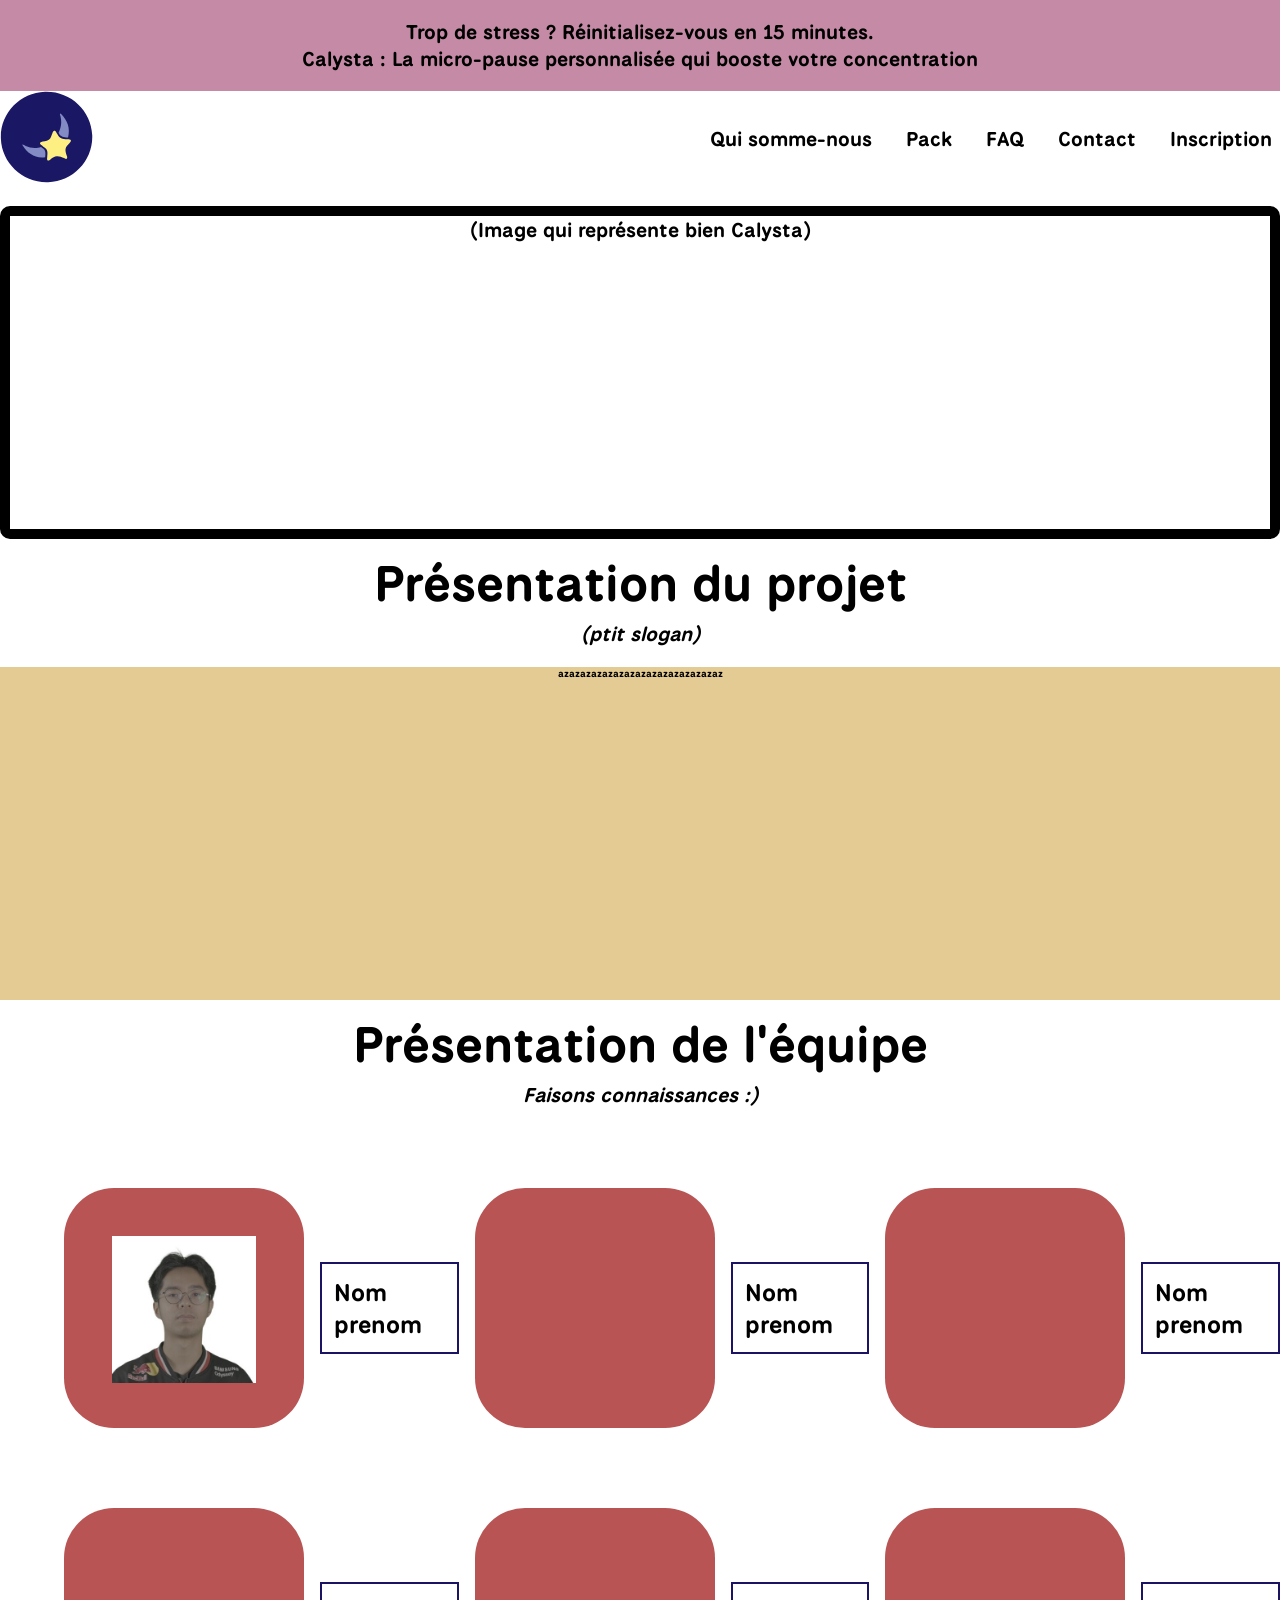
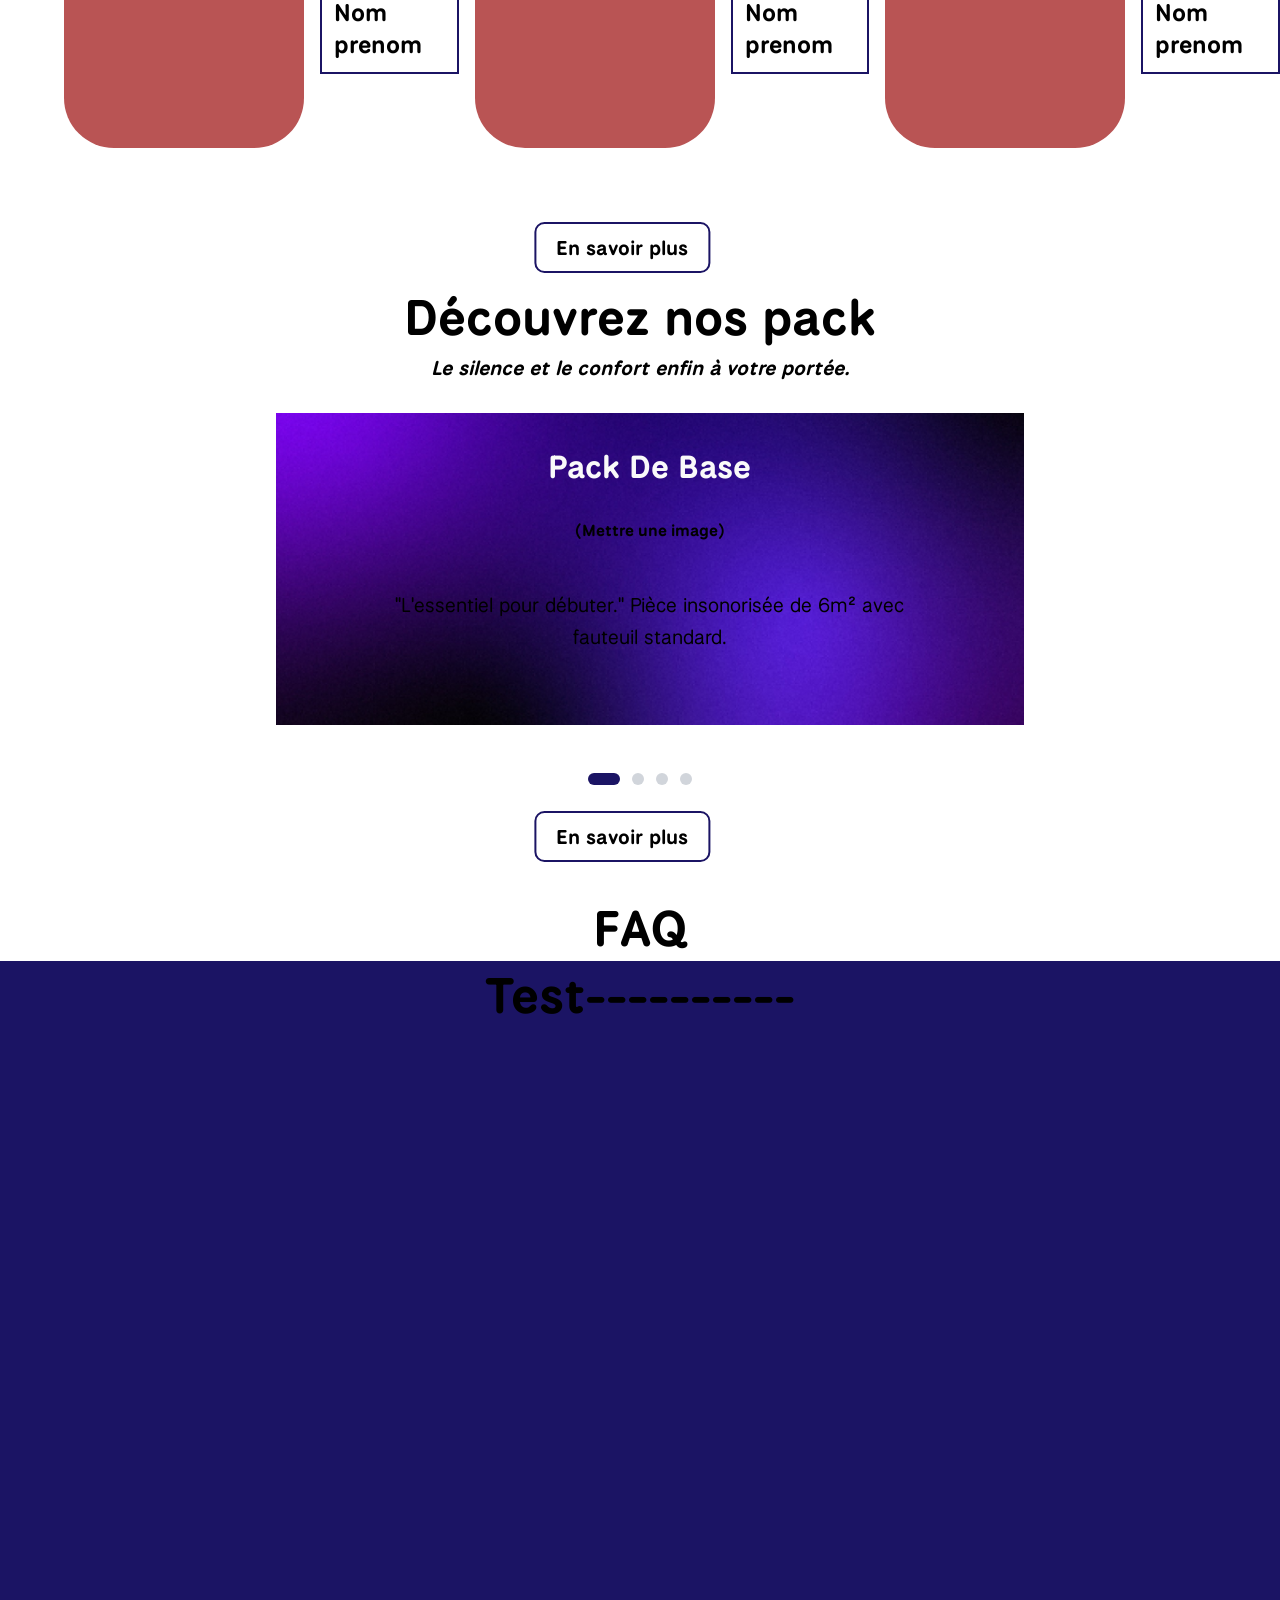
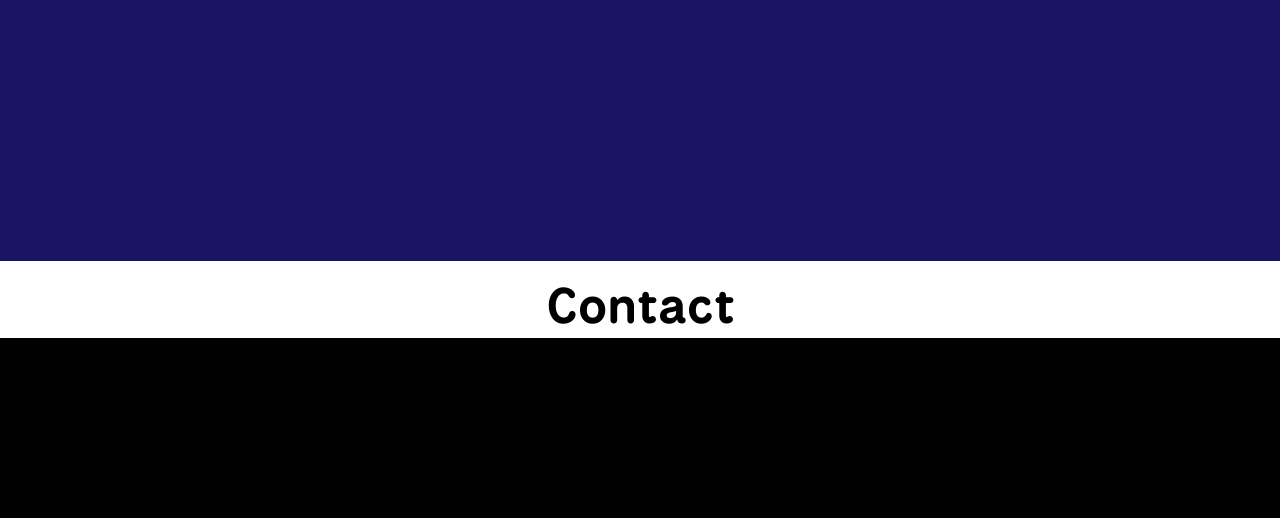
<file: index.html>
<!DOCTYPE html>
<html lang="fr">
<head>
    <meta charset="UTF-8">
    <meta name="viewport" content="width=device-width, initial-scale=1.0">
    <title>Calysta</title>
    <link rel="stylesheet" href="style.css">
</head>
<body>
    <div class="title">
        <h1>Trop de stress ? Réinitialisez-vous en 15 minutes. <br>
        Calysta : La micro-pause personnalisée qui booste votre concentration</h1>
    </div> 
    <div class="navbar">
            <a href="home_page.html"><img src="./images/logo2.svg" alt="logo" class="logo"></a>
            <!-- Bouton hamburger pour mobile -->
            <button class="nav-toggle" aria-controls="primary-navigation" aria-expanded="false" aria-label="Ouvrir le menu">
                <span class="hamburger" aria-hidden="true"></span>
            </button>
            <div class="items-container" id="primary-navigation">
            <ul class="nav-list">
            <li><a href="#histoire">Qui somme-nous</a></li>
            <li><a href="#pack">Pack</a></li>
            <li><a href="#faq">FAQ</a></li>
            <li><a href="#contact">Contact</a></li>
            <li><a href="/inscription.php" id="inscription-link">Inscription</a></li>
            </ul>
        </div>
    </div>
</div>

<div class="white-section">(Image qui représente bien Calysta)</div>

    <h3>Présentation du projet</h3>
    <div class="slogan-section">(ptit slogan)</div>
        <div class="yellow-section">
            azazazazazazazazazazazazazazaz
        </div>
<h3 id="histoire">Présentation de l'équipe</h3>
<div class="slogan-section">Faisons connaissances :) </div>
    <div class="team-section">
        <div aria-hidden="true" class="group">
            <div class="photo-member"><img src="./images/member.jpg" alt="Membre de l'équipe" id="team-member"></div>
            <div class="name-member">Nom prenom</div>
            <div class="photo-member"></div>
            <div class="name-member">Nom prenom</div>
            <div class="photo-member"></div>
            <div class="name-member">Nom prenom</div>
        </div>  

        <div aria-hidden="true" class="group">
            <div class="photo-member"></div>
            <div class="name-member">Nom prenom</div>
            <div class="photo-member"></div>
            <div class="name-member">Nom prenom</div>
            <div class="photo-member"></div>
            <div class="name-member">Nom prenom</div>
        </div>
    </div>
</div>

    <a href="about_us.html" class="learn-more" id="team-member">En savoir plus</a>
<h3 id="pack">Découvrez nos pack</h3>
    <div class="slogan-section">Le silence et le confort enfin à votre portée.</div>
    <div class="carousel-container">
        <div class="pack-section" id="packCarousel">
            <div class="pack-item">
                <h4>Pack De Base</h4>
                <div class="image-text">(Mettre une image)</div>
                <div class="pack-description">
                    "L'essentiel pour débuter." Pièce insonorisée de 6m² avec fauteuil standard.
                </div>
            </div>
            <div class="pack-item">
                <h4>Pack Essentiel</h4>
                <div class="image-text">(Mettre une image)</div>
                <div class="pack-description">
                    "Le pur silence." Pièce insonorisée de 9m² avec fauteuil standard.
                </div>
            </div>
            <div class="pack-item">
                <h4>Pack Musique</h4>
                <div class="image-text">(Mettre une image)</div>
                <div class="pack-description">
                    "L'optimisation du temps." Fauteuil ergonomique, Casque ANR et accès à des playlists de méditation/sons Nature.
                </div>
            </div>
            <div class="pack-item">
                <h4>Pack Immersion</h4>
                <div class="image-text">(Mettre une image)</div>
                <div class="pack-description">
                    "L'expérience Cocon." Fauteuil chauffant, projecteur d'ambiance visuelle, lampe couleur.
                </div>
            </div>
        </div>
        <div class="carousel-dots">
            <span class="dot active" data-index="0"></span>
            <span class="dot" data-index="1"></span>
            <span class="dot" data-index="2"></span>
            <span class="dot" data-index="3"></span>
        </div>
        <a href="pack.html" class="learn-more" id="pack-section">En savoir plus</a>
    </div>
<h3 id="faq">FAQ</h3>
    <div class="section-2">Test----------</div>
<h3 id="contact">Contact</h3>
    <div class="section-3">Test---------------</div>

<script src="script.js"></script>

<!-- Modal vide d'inscription (ouvert via JS) -->
<div id="inscription-modal" class="modal" role="dialog" aria-modal="true" aria-hidden="true" aria-labelledby="inscription-title">
    <div class="modal-content">
        <button class="modal-close" aria-label="Fermer la fenêtre">X</button>
        <h3 id="magenta-section">Inscription
        </h3>
        <h2 id="inscription-title" class="visually-hidden">Inscription</h2>
        <div class="slogan-section">Soyez les premiers à tester le silence !</div>
        <div class="modal-body">
            <form id="inscription-form" action="inscription.php" method="post">
                <div class="field">
                    <label for="nom">Nom</label>
                    <input id="nom" name="nom" type="text" required placeholder="Optionnel">
                </div><div class="field">
                    <label for="prenom">Prenom</label>
                    <input id="prenom" name="prenom" type="text" required placeholder="Optionnel">
                </div>
                <div class="field">
                    <label for="email">Email</label>
                    <input id="email" name="email" type="email" required placeholder="Obligatoire">
                </div>
                <div class="field">
                    <label for="Campus">Ville/Campus</label>
                    <input id="Campus" name="Campus" type="text" placeholder="Obligatoire">
                </div>
                <div class="actions">
                    <button type="submit" class="btn-submit">S'inscrire</button>
                    <button type="button" class="modal-close secondary">X</button>
                </div>
            </form>
        </div>
    </div>
</div>

</body>
</html>
</file>
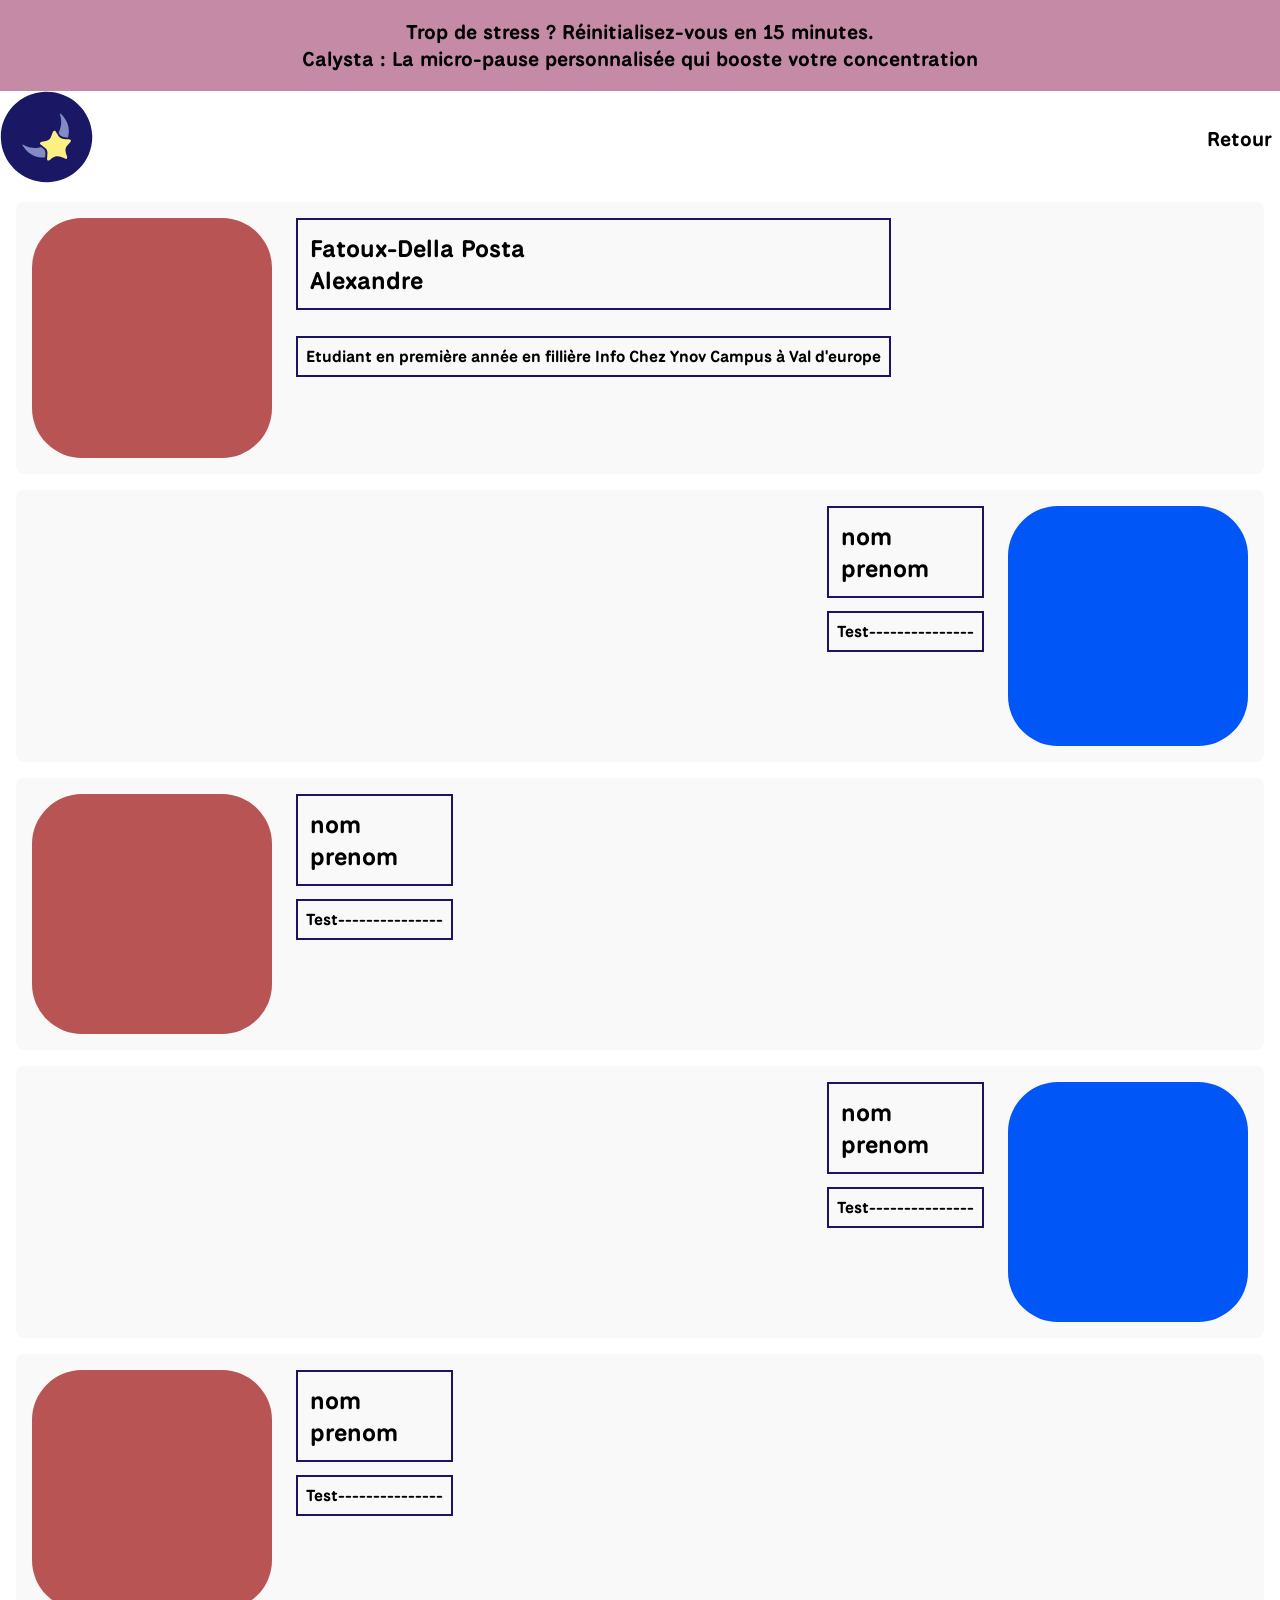
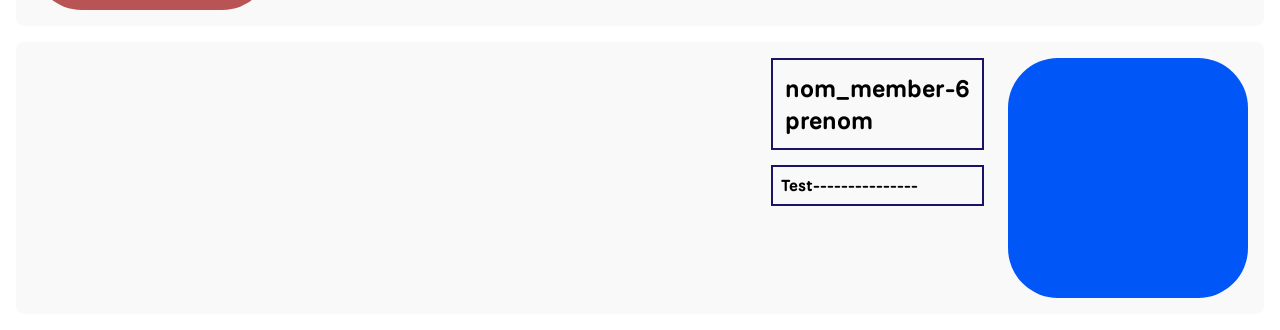
<file: about_us.html>
<!DOCTYPE html>
<html lang="fr">
<head>
    <meta charset="UTF-8">
    <meta name="viewport" content="width=device-width, initial-scale=1.0">
    <title>Calysta</title>
    <link rel="stylesheet" href="style.css">
</head>
<body>
    <div class="title">
        <h1>Trop de stress ? Réinitialisez-vous en 15 minutes. <br>
        Calysta : La micro-pause personnalisée qui booste votre concentration</h1>
    </div> 
    <div class="navbar">
            <a href="home_page.html"><img src="./images/logo2.svg" alt="logo" class="logo"></a>
            <!-- Bouton hamburger pour mobile -->
            <button class="nav-toggle" aria-controls="primary-navigation" aria-expanded="false" aria-label="Ouvrir le menu">
                <span class="hamburger" aria-hidden="true"></span>
            </button>
            <div class="items-container" id="primary-navigation">
            <ul class="nav-list">
            <li><a href="index.html">Retour</a></li>
            </ul>
        </div>
    </div>
</div>
 <div class="member-card">
    <div class="photo-member-2"></div>
    <div class="member-info">
        <div class="name-member">Fatoux-Della Posta <br> Alexandre</div>
        <div class="description-member">Etudiant en première année en fillière Info Chez Ynov Campus à Val d'europe</div>
    </div>
 </div>
 <div class="member-card member-card-reversed">
    <div class="photo-member-3"></div>
    <div class="member-info">
        <div class="name-member-2">nom<br> prenom</div>
        <div class="description-member">Test---------------</div>
    </div>  
 </div>
 <div class="member-card">
    <div class="photo-member-2"></div>
    <div class="member-info">
        <div class="name-member">nom <br> prenom</div>
        <div class="description-member">Test---------------</div>
    </div>  
 </div>
 <div class="member-card member-card-reversed">
    <div class="photo-member-3"></div>
    <div class="member-info">
        <div class="name-member-2">nom <br> prenom</div>
        <div class="description-member">Test---------------</div>
    </div>  
 </div>
 <div class="member-card">
    <div class="photo-member-2" id=""></div>
    <div class="member-info">
        <div class="name-member-2">nom <br> prenom</div>
        <div class="description-member">Test---------------</div>
    </div>  
 </div>
 <div class="member-card member-card-reversed">
    <div class="photo-member-3"></div>
    <div class="member-info">
        <div class="name-member-2">nom_member-6 <br> prenom</div>
        <div class="description-member">Test---------------</div> 
    </div>
 </div>
    </div>
</div>
</file>
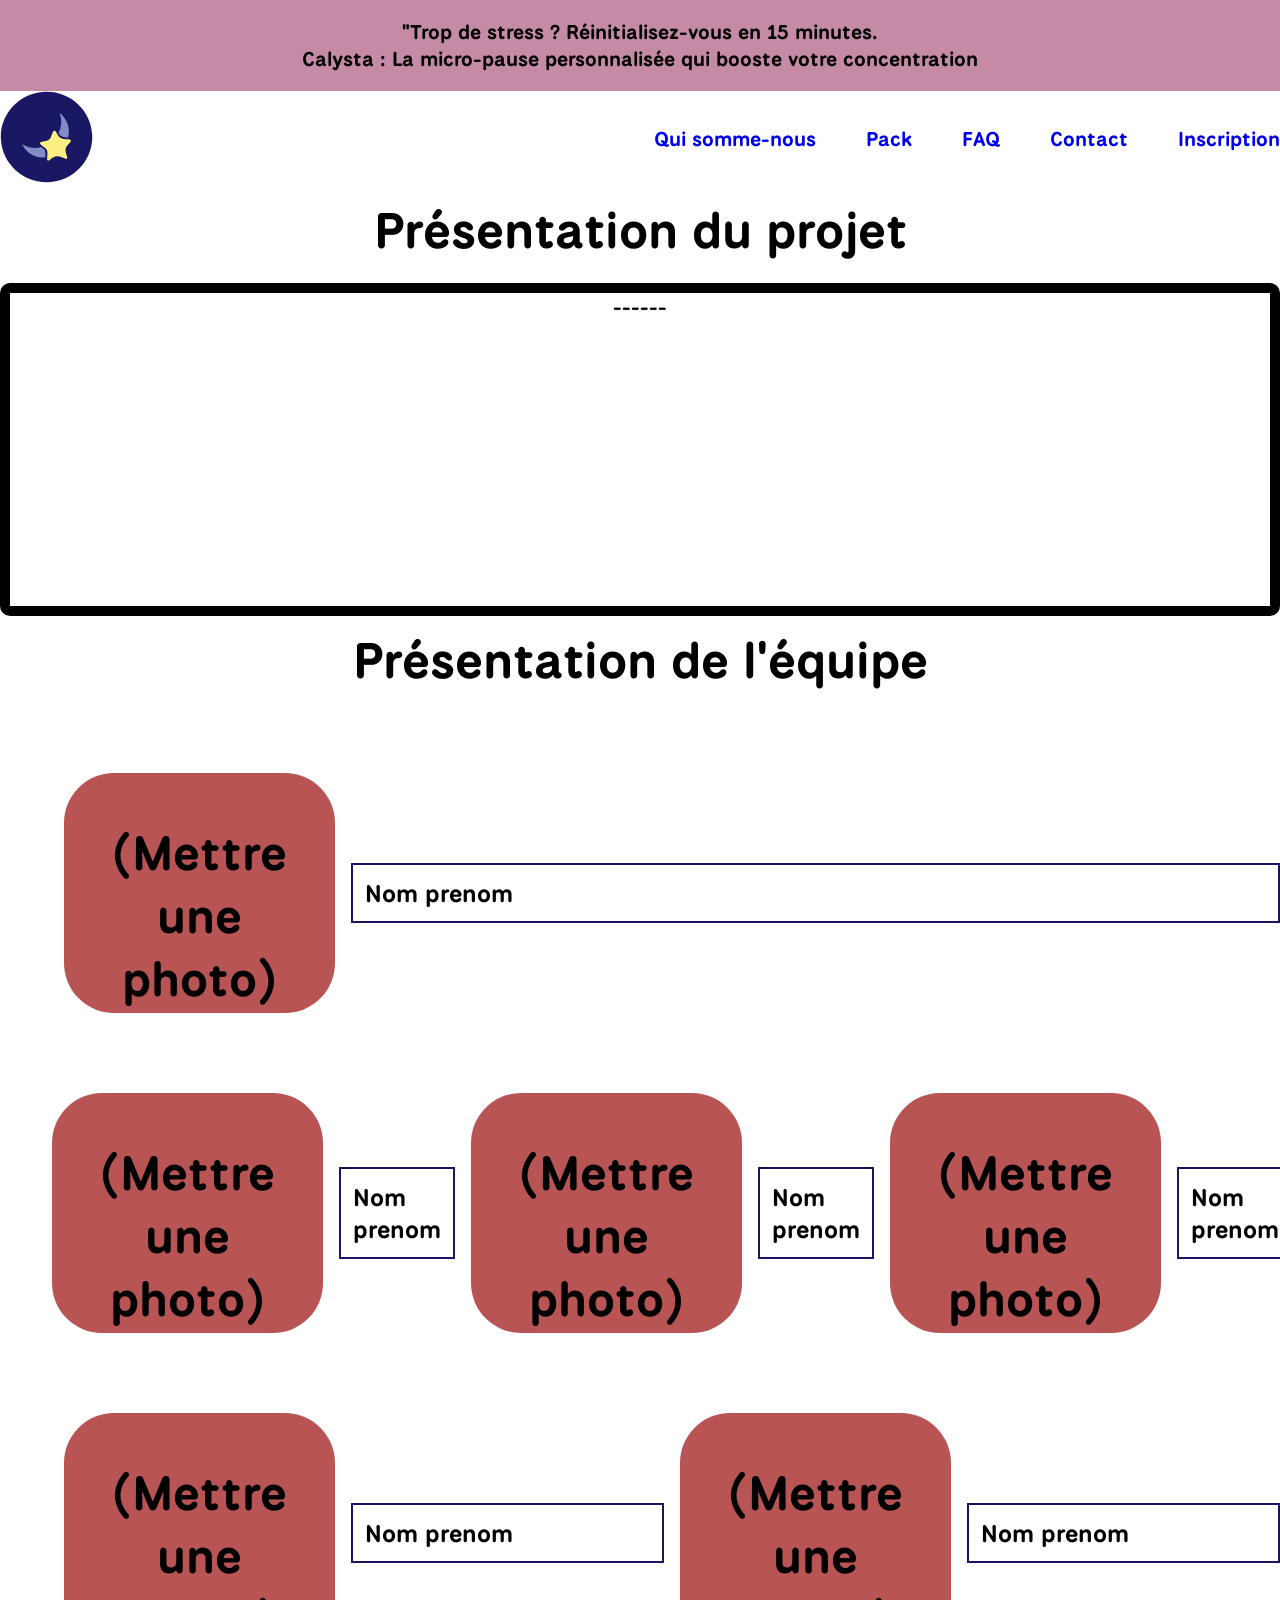
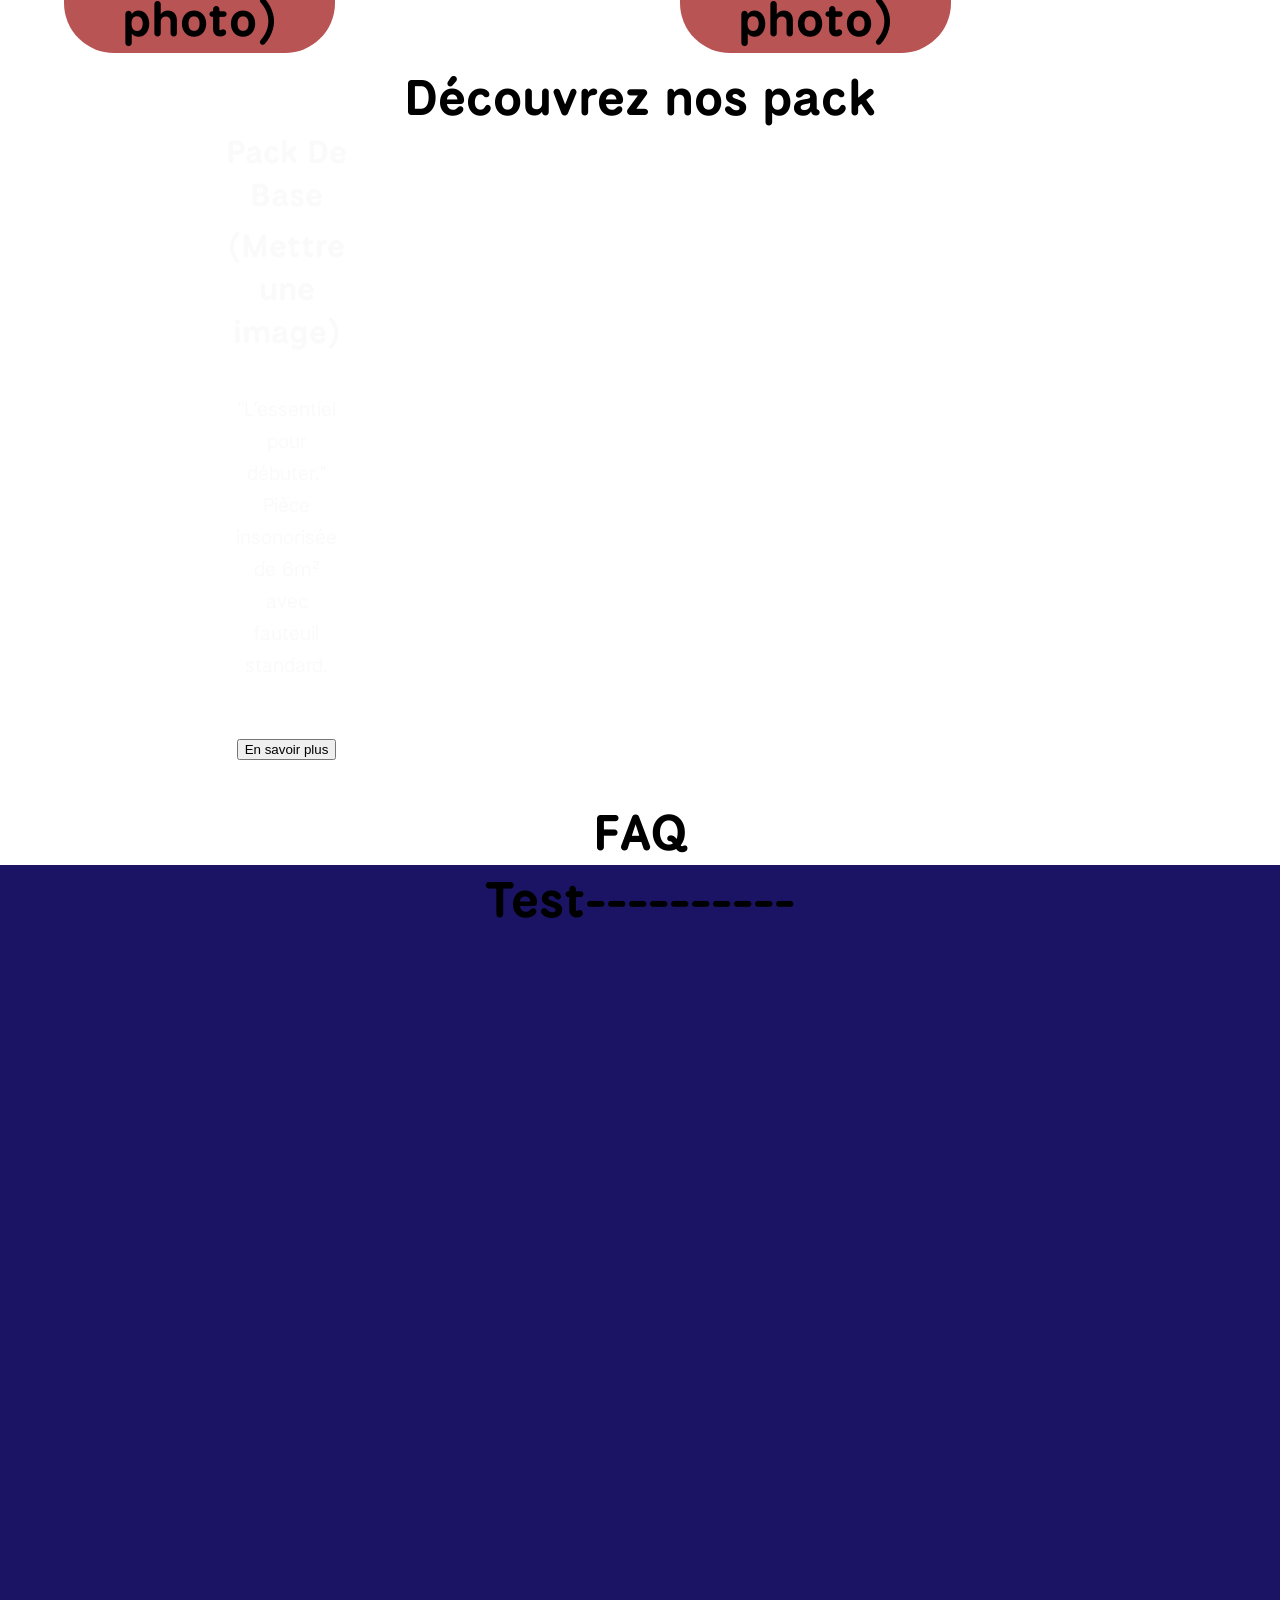
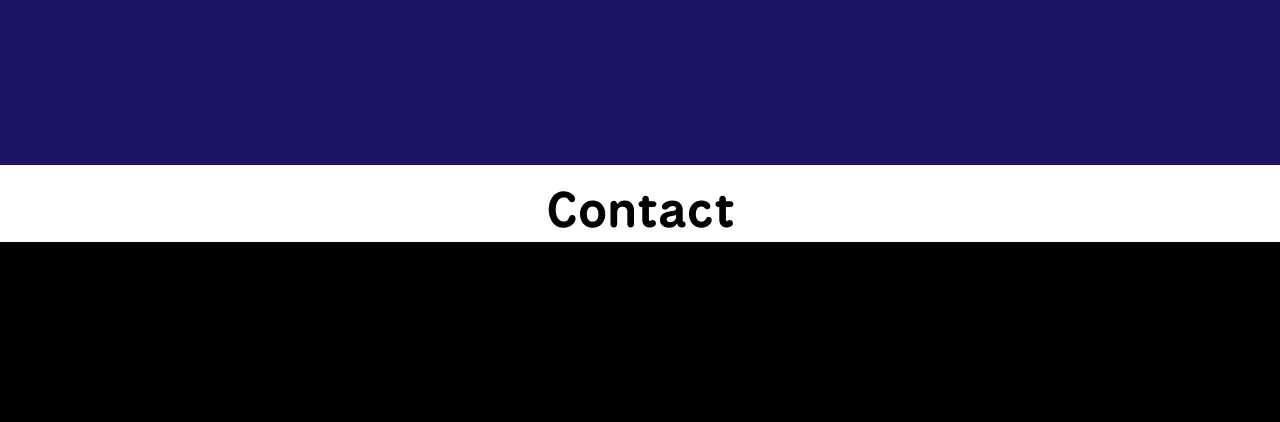
<file: home_page.html>
<!DOCTYPE html>
<html lang="fr">
<head>
    <meta charset="UTF-8">
    <title>Calysta</title>
    <link rel="stylesheet" href="style.css">
</head>
<body>
    <div class="title">
        <h1>"Trop de stress ? Réinitialisez-vous en 15 minutes. <br>
        Calysta : La micro-pause personnalisée qui booste votre concentration</h1>
    </div> 
    <div class="navbar">
            <a href="home_page.html"><img src="./images/logo2.svg" alt="logo" class="logo"></a>
            <div class="items-container">
            <li><a href="#histoire">Qui somme-nous</a></li>
            <li><a href="#pack">Pack</a></li>
            <li><a href="#faq">FAQ</a></li>
            <li><a href="#contact">Contact</a></li>
            <li><a href="/inscription.php">Inscription</a></li>
        </div>
    </div>
</div>
<h3>Présentation du projet</h3>
    <div class="white-section">------</div>

<h3 id="histoire">Présentation de l'équipe</h3>
        <div aria-hidden="true" class="group">
            <div class="photo-member">(Mettre une photo)</div>
            <div class="name-member">Nom prenom</div>
        </div>

        <div aria-hidden="true" class="group">
            <div class="photo-member">(Mettre une photo)</div>
            <div class="name-member">Nom prenom</div>
            <div class="photo-member">(Mettre une photo)</div>
            <div class="name-member">Nom prenom</div>
            <div class="photo-member">(Mettre une photo)</div>
            <div class="name-member">Nom prenom</div>
        </div>

        <div aria-hidden="true" class="group">
            <div class="photo-member">(Mettre une photo)</div>
            <div class="name-member">Nom prenom</div>
            <div class="photo-member">(Mettre une photo)</div>
            <div class="name-member">Nom prenom</div>
        </div>

    </div>

</div>

<h3 id="pack">Découvrez nos pack</h3>
    <div class="pack-section">
        <h4>Pack De Base
            <div class="image-text" id="base">(Mettre une image)</div>
            <div class="pack-description" id="base">    
                "L'essentiel pour débuter." Pièce insonorisée de 6m² avec fauteuil standard.
            </div>
            <button>En savoir plus</button>
        </h4>
        <h4>Pack Essentiel
            <div class="image-text" id="essentiel">(Mettre une image)</div>
            <div class="pack-description" id="essentiel">
                
                "Le pur silence." Pièce insonorisée de 9m² avec fauteuil standard.
            </div>
            <button>En savoir plus</button>
        </h4>
        <h4>Pack Musique
            <div class="image-text" id="musique">(Mettre une image)</div>
            <div class="pack-description" id="musique">

                "L'optimisation du temps." Fauteuil ergonomique, Casque ANR et accès à des playlists de méditation/sons Nature.
                </div>
                <button>En savoir plus</button>
        </h4>
        <h4>Pack Immersion
            <div class="image-text" id="immersion">(Mettre une image)</div>
            <div class="pack-description" id="immersion"> 
                "L'expérience Cocon." Fauteuil chauffant, projecteur d'ambiance visuelle, lampe couleur.
                </div>
                <button>En savoir plus</button>
</div>
        </h4>
    </div>
<h3 id="faq">FAQ</h3>
    <div class="section-2">Test----------</div>
<h3 id="contact">Contact</h3>
    <div class="section-3">Test---------------</div>

<script src="/script.js"></script>
</file>
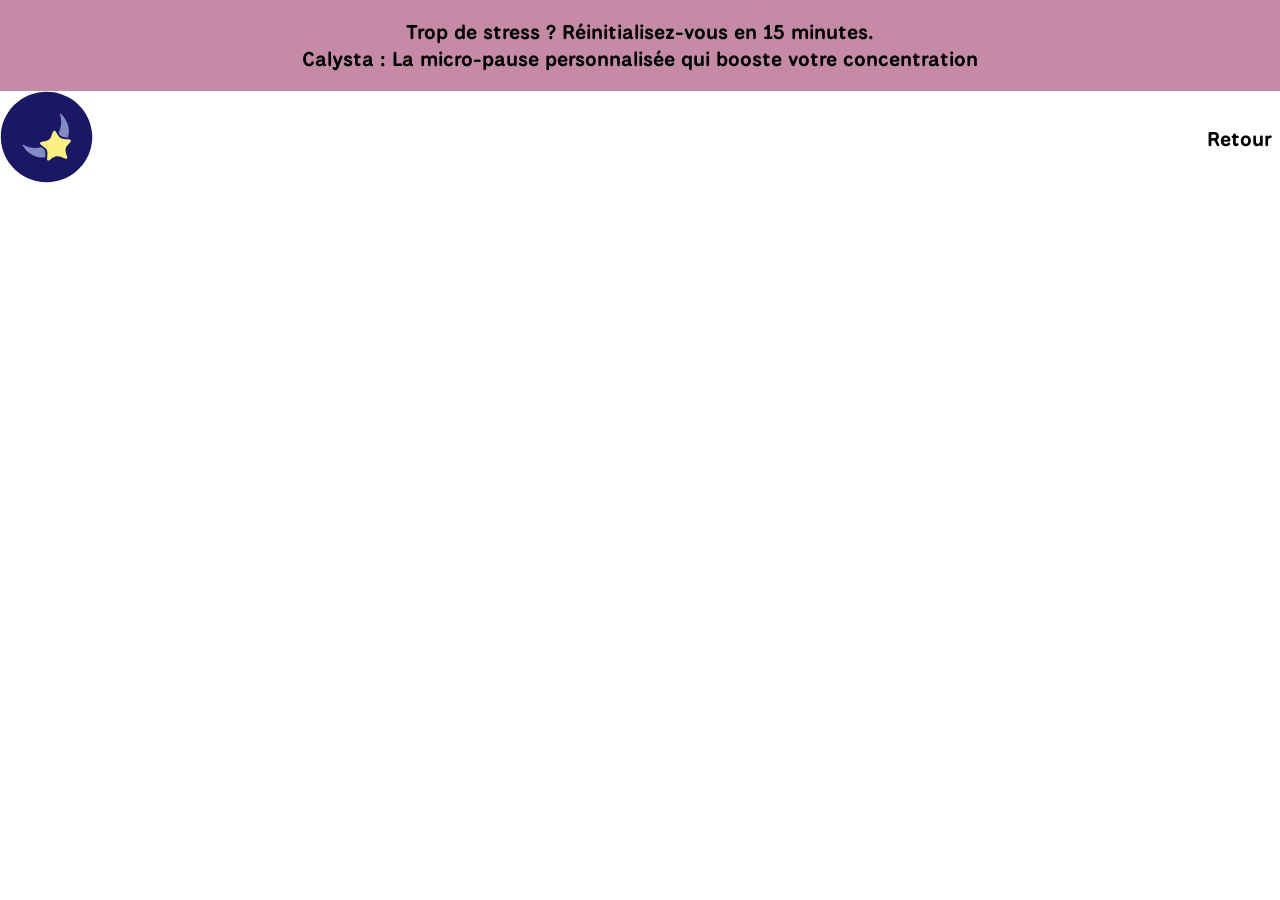
<file: pack.html>
<!DOCTYPE html>
<html lang="fr">
<head>
    <meta charset="UTF-8">
    <meta name="viewport" content="width=device-width, initial-scale=1.0">
    <title>Calysta</title>
    <link rel="stylesheet" href="style.css">
</head>
<body>
    <div class="title">
        <h1>Trop de stress ? Réinitialisez-vous en 15 minutes. <br>
        Calysta : La micro-pause personnalisée qui booste votre concentration</h1>
    </div> 
    <div class="navbar">
            <a href="home_page.html"><img src="./images/logo2.svg" alt="logo" class="logo"></a>
            <!-- Bouton hamburger pour mobile -->
            <button class="nav-toggle" aria-controls="primary-navigation" aria-expanded="false" aria-label="Ouvrir le menu">
                <span class="hamburger" aria-hidden="true"></span>
            </button>
            <div class="items-container" id="primary-navigation">
            <ul class="nav-list">
            <li><a href="index.html">Retour</a></li>
            </ul>
        </div>
    </div>
</div>
</file>
<file: style.css>
@import url("fonts.css");

/* Box-sizing global pour éviter les débordements causés par padding/border */
*, *::before, *::after {
  box-sizing: border-box;
}

html, body {
  font-family: 'NationalPark', sans-serif; font-weight: 700;
  margin: 0;
  padding: 0;
  font-size: 16px; /* base pour rem */
  scroll-behavior: smooth; /* animation fluide lors du clic sur les ancres */
}

/* Offset pour ancres (compense le header sticky) */
:root {
  --header-offset: 105px; /* ajustez selon la hauteur réelle de .items-container */
}

/* Appliquer un décalage de scroll aux éléments ciblés par des ancres */
h1, h2, h3, h4, [id] {
  scroll-margin-top: var(--header-offset);
}
h3[id="magenta-section"] {
  scroll-margin-top: calc(var(--header-offset) + 20px);
}
li {
  font-family: 'NationalPark', sans-serif; font-weight: 700;
  list-style-type: none; /* Supprime les puces des listes */
  font-size: 20px;
  margin: 0;
  padding: 0;
  
}
a {
  text-decoration: none;
}
/* Navigation: placer la liste à droite et les éléments côte-à-côte */
.main-nav {
  margin-left: auto; /* pousse la nav vers la droite */
}
.nav-list {
  display: flex;
  gap: 18px;
  margin: 0;
  padding: 0;
  list-style: none;
  align-items: center;
}
.nav-list li {
  margin: 0;
}
.nav-list a {
  color: inherit;
  text-decoration: none;
  display: inline-block;
  padding: 6px 8px;
}
h1 {
  font-family: 'NationalPark', sans-serif; font-weight: 700;
  /* taille de police responsive : min/max avec mise à l'échelle selon la fenêtre */
  font-size: clamp(1rem, 2.2vw, 1.25rem);
  justify-content: center;
  text-align: center;
}


.logo {
  margin-top: 0px;
  margin-right: auto;
  width: 100px;
  height: auto;
  cursor: pointer;
}

/* Images ne dépassent jamais leur conteneur */
img, .logo {
  max-width: 100%;
  height: auto;
}
.title {
  font-family: 'NationalPark', sans-serif; font-weight: 700;
  background-color: #C58BA6;
  padding: 5px;

}

.navbar { 
  font-size: 10px;
  display: flex;
  justify-content: flex-start;
  gap: 3px; /* espace entre les éléments */
  position:sticky;
  top:0;
  background: rgba(255, 255, 255, 1);
  z-index: 10;
  /* Assurer une largeur complète et alignement vertical pour le sticky */
  width: 100%;
  align-items: center;
}

.items-container {
  font-size: 10px;
  display: flex;
  justify-content: flex-end;
  position:sticky;
  top:0;
  background: rgba(255, 255, 255, 1);
  z-index: 10;
  /* Assurer une largeur complète et alignement vertical pour le sticky */
  width: 100%;
  align-items: center;
  gap: 50px;
}

/* Bouton hamburger (caché sur desktop) */
.nav-toggle {
  display: none;
  background: transparent;
  border: none;
  cursor: pointer;
  padding: 0.5rem;
  margin-left: 1rem;
}
.nav-toggle .hamburger {
  display: block;
  width: 22px;
  height: 2px;
  background: #000;
  position: relative;
}
.nav-toggle .hamburger::before,
.nav-toggle .hamburger::after {
  content: '';
  position: absolute;
  left: 0;
  width: 22px;
  height: 2px;
  background: #000;
}
.nav-toggle .hamburger::before { top: -7px; }
.nav-toggle .hamburger::after { top: 7px; }

.section-2 {
  background: #1B1464;
  font-size: 50px;
  height: 100vh; /* Hauteur de la section */
  width: 100%;
  text-align: center;
}

h3 {
  font-family: 'NationalPark', sans-serif; font-weight: 700;
  /* titre responsive qui s'adapte entre mobile et desktop */
  font-size: clamp(1.5rem, 4.5vw, 3.125rem); /* 24px - fluid - 50px */
  margin: 10px 0 0; /* haut 10px, pas de marge gauche/droite, bas 0 */
  text-align: center;
}
.carousel-container {
  width: 100%;
  max-width: 1200px;
  margin: 2rem auto;
  padding: 0 1rem;
  overflow: hidden; /* masquer la zone hors-écran et laisser la track se déplacer */
}

.pack-section {
  margin-left: 220px;
  /* Conteneur de slides : pas de marge décalée, s'étend sur 100% */
  gap: 100%;
  display: flex;
  width: 80%;
  position: relative;
  scroll-behavior: smooth;
  transition: transform 0.3s ease;
}

.pack-item {
  /* Chaque item occupe toute la largeur visible (1 slide par vue) */
  min-width: 80%;
  flex-shrink: 0;
  display: flex;
  flex-direction: column;
  align-items: center;
  padding: 2rem;
  background: url(./images/Background.png);
  background-size: cover;
  background-position: center;
  transition: transform 0.3s ease;
}

/* Mobile-friendly: images et zone d'image */
.image-text {
  width: 100%;
  max-width: 100%;
  height: auto;
  display: flex;
  align-items: center;
  justify-content: center;
  margin: 0.5rem 0;
  box-sizing: border-box;
}
.image-text img { 
  max-width: 100%; 
  height: auto; 
  display: block; }

h4 {
  font-size: clamp(1.5rem, 3vw, 2rem);
  text-align: center;
  margin: 0 0 1.5rem 0;
  color: #fafafa;
}

.pack-description {
  font-family: 'NationalPark', sans-serif;
  font-weight: 400;
  font-size: clamp(1rem, 2vw, 1.25rem);
  text-align: center;
  max-width: 600px;
  margin: 1.5rem auto;
  padding: 1rem;
  line-height: 1.6;
}

.carousel-dots {
  display: flex;
  justify-content: center;
  gap: 0.75rem;
  margin-top: 2rem;
  padding: 1rem 0;
}

.dot {
  width: 12px;
  height: 12px;
  border-radius: 50%;
  background-color: #d1d5db;
  cursor: pointer;
  transition: all 0.3s ease;
}

.dot:hover {
  background-color: #9ca3af;
  transform: scale(1.2);
}

.dot.active {
  background-color: #1B1464;
  width: 32px;
  border-radius: 6px;
}


.section-3 {
  background: #000000fe;
  font-size: 50px;
  height: 20vh; /* Hauteur de la section */
  width: 100%;
}
.section-3 .image-text {
  display: flex;
  flex-direction: column;
  border: green 5px solid;
  font-size: 30px;
  text-align: center;
}
.white-section { 
  border-radius:10px; 
  border: black 10px solid;
  width: 100%;
  margin-top: 20px;
  text-align: center;
  font-family: 'NationalPark', sans-serif; font-weight: 700;
  background: #FFFFFF;
  color: black;
  font-size: 20px;
  height: 26vw;
}
  .yellow-section {
  width: 100%;
  margin-top: 20px;
  text-align: center;
  font-family: 'NationalPark', sans-serif; font-weight: 700;
  background-color: #E3CB93;
  color: black;
  font-size: 10px;
  height: 26vw;
  }
.group {
  display: flex;
  align-items:center;
  justify-content: center;
  gap: 1em;
  margin-top: 5em;
  margin-left: 4em;
}
.group-2{
  display: flex;
  align-items: flex-start;
  justify-content: center;
  gap: 2em;
  margin-top: 5em;
  margin-left: 4em;
}
.member-card {
  display: flex;
  align-items: flex-start;
  gap: 1.5em;
  padding: 1em;
  border-radius: 8px;
  background: #f9f9f9;
  margin: 1em;
}
.member-card-reversed {
  flex-direction: row-reverse;
}
.member-info {
  display: flex;
  flex-direction: column;
  gap: 0.5em;
}
.member-container {
  border: black 10px solid;
  display: flex;
  flex-direction: column;
  align-items: flex-start;
  justify-content: center;
  gap: 2em;
  margin-top: 2em;
}
.photo-member {
  flex: 0 0 5em;
  height: 5em;
  padding: 1em;
  background: #b95454;
  font-size: 3rem;
  border-radius: 2em;
  text-align: center;
  align-content: center;
  border-radius: 50px;
}
.photo-member-2 {
  flex: 0 0 5em;
  height: 5em;
  padding: 1em;
  background: #b95454;
  font-size: 3rem;
  border-radius: 2em;
  text-align: center;
  align-content: center;
  border-radius: 50px;
  margin: 0;
}
.photo-member-3 {
  flex: 0 0 5em;
  height: 5em;
  padding: 1em;
  background: #0056f7;
  font-size: 3rem;
  border-radius: 2em;
  text-align: center;
  align-content: center;
  border-radius: 50px;
  margin: 0;
}
.name-member {
  font-size: 1.5rem;
  text-align: left;
  margin: 0;
  padding: 0.5em;
  border: #1B1464 2px solid;
  flex: 1;
}
.name-member-2 {
  font-size: 1.5rem;
  text-align: left;
  margin: 0;
  padding: 0.5em;
  border: #1B1464 2px solid;
  flex: 1;
}

.description-member {
  border: #1B1464 2px solid;
  font-size: 1rem;
  text-align: left;
  padding: 0.5em;
  margin-top: 3%;
}
.slogan-section {
  color: black;
  font-family: 'NationalPark', sans-serif; font-weight: 700;
  width: 100%;
  text-align: center;
  /* taille responsive du slogan */
  font-size: clamp(0.9rem, 2.2vw, 1.25rem);
  margin-top: 0; /* placer la section juste sous le h3 */
  padding-top: 0.25rem; /* petit espacement visuel */
  font-style: italic;
}

/* Modal (inscription) - global: petit panneau centré avec animation */
.modal {
  position: fixed;
  inset: 0;
  display: none;
  align-items: center;
  justify-content: center;
  background: rgba(0,0,0,0.45);
  z-index: 10000;
  padding: 1rem;
}
.modal.open, .modal[aria-hidden="false"] { display: flex; }
.modal-content {
  /* Make the modal frame magenta so the pink fills the top and sides */
  background: url("./images/Background.png");
  border-radius: 12px;
  max-width: 420px; /* petit panneau */
  width: 90%;
  box-shadow: 0 10px 30px rgba(0,0,0,0.2);
  padding: 0; /* inner white area will be the modal body */
  position: relative;
  transform-origin: center bottom;
  will-change: transform, opacity;
  overflow: hidden; /* ensure rounded corners clip inner white box */
}
.modal.open .modal-content,
.modal[aria-hidden="false"] .modal-content {
  animation: modal-in 260ms cubic-bezier(.2,.9,.2,1) both;
}

@keyframes modal-in {
  from { opacity: 0; transform: translateY(14px) scale(.98); }
  to   { opacity: 1; transform: translateY(0) scale(1); }
}

/* disparition douce du modal */
@keyframes modal-out {
  from { opacity: 1; transform: translateY(0) scale(1); }
  to   { opacity: 0; transform: translateY(10px) scale(.98); }
}

/* quand on ferme, applique l'animation de sortie */
.modal.closing .modal-content,
.modal[aria-hidden="true"].closing .modal-content {
  animation: modal-out 200ms cubic-bezier(.3,.1,.25,1) both;
}
.modal-close {
  position: absolute;
  top: 8px;
  right: 8px;
  background: transparent;
  border: none;
  font-size: 1.4rem;
  cursor: pointer;
}
.modal-body { 
  min-height: 120px; 
}
.visually-hidden { 
  position: absolute !important; 
  height:1px; 
  width:1px; 
  overflow:hidden; 
  clip:rect(1px,1px,1px,1px); 
  white-space:nowrap; 
}

.modal-body {
  /* white inner panel that sits inside the magenta frame */
  background: #fff;
  padding: 1rem;
  min-height: 120px;
  /* keep only bottom corners rounded on the inner panel so the top stays flush with the magenta frame */
  border-bottom-left-radius: 10px;
  border-bottom-right-radius: 10px;
}

/* If the modal title is visible, style it to sit on the magenta area */
.modal-content > h2 {
  margin: 0;
  padding: 1rem 1.25rem;
  text-align: center;
  font-size: 2rem;
  color: #000;
  font-weight: 700;
}
.learn-more {
  text-align: center;
  border: rgb(0, 0, 0) 10px solid;
  font-family: 'NationalPark', sans-serif; font-weight: 700;
  font-size: 20px; 
  text-align: center;
  margin-top: 10px;
  display: inline-block;
  padding: 10px 20px;
  border: 2px solid #1B1464;
  color: #000000;
  border-radius: 10px;
}
.learn-more:hover {
  background-color: #1B1464;
  color: #FFFFFF;
  transition: background-color 0.3s, color 0.3s;
}

.learn-more[id="team-member"], .learn-more[id="pack-section"] {
  top: 50%;
  position: relative;
  left:50%;
  transform: translate(-60%, 0%);
}
.btn-submit {
  font-family: 'NationalPark', sans-serif; font-weight: 700;
  background-color: #1B1464;
  color: #FFFFFF;
  border: none;
  padding: 10px 20px;
  font-size: 1rem;
  border-radius: 8px;
  cursor: pointer;
  margin-top: 10px;
}
label {
  font-family: 'NationalPark', sans-serif; font-weight: 700;
  display: block;
  margin-bottom: 0.5rem;
}

.project-description {
  background-color: #E3CB93;
  font-family: 'NationalPark', sans-serif; font-weight: 400;
  font-size: 1rem;
  margin: 1rem auto;
  padding: 1rem;
  line-height: 1.6;
  text-align: center;
}
input[placeholder] {
  width: 100%;
  border: 1px solid #8a8585;
  border-radius: 6px;
  padding: 10px;
  font-size: 15px;
  background-color: #f9f9f9;
  margin-bottom: 10px;
}
.team-section {
  width: 100%;
  margin-top: 2rem;
  margin-bottom: 4rem;
}
/* Responsive - Règles pour mobile
  Tablette <= 768px
  Téléphone <= 480px */
@media (max-width: 768px) {
  :root {
    --header-offset: 90px;
  }
  html, body {
    font-size: 16px;
  }
  h1 {
    font-size: 18px;
  }
  h3 {
    font-size: 32px;
    margin-top: 10px; 
  }
  h4 {
    font-size: 20px;
  }
  .logo {
    width: 80px;
  }
  /* Correction du débordement : aligner le menu mobile à droite et l'ajuster à la fenêtre */
  .items-container {
    right: 0;
    width: calc(100% - 1rem);
    max-width: 360px;
  }
  /* Ensure pack-section doesn't create horizontal scrolling */
  .carousel-container {
    padding: 0 1rem;
    overflow: hidden;
    max-width: 100%;
    width: 100%;
  }
  .pack-section {
    margin-left: 10%;
    gap: 1rem;
    width: 80%;
  }
  .pack-item {
    min-width: calc(100% - 2rem);
    width: calc(100% - 2rem);
    max-width: calc(100% - 2rem);
    box-sizing: border-box;
    padding: 1.5rem 1rem;
  }
  .carousel-dots { 
    width: 100%; 
    box-sizing: border-box; 
  }
  /* Supprimer la grande marge gauche des groupes sur mobile */
  .group {
    margin-left: 0;
  }
  /* Afficher le bouton et cacher le menu sur petit écran */
  .nav-toggle {
    display: block;
  }
  .items-container {
    display: none; /* caché par défaut sur mobile */
    position: absolute;
    top: 100%;
    right: 0; /* aligner au bord droit pour éviter débordement horizontal */
    background: #ffffff;
    width: 95vw;
    max-width: 320px;
    padding: 1rem;
    box-shadow: 0 6px 18px rgba(0,0,0,0.12);
    border-radius: 0 0 8px 8px;
    flex-direction: column;
    align-items: flex-start;
    gap: 0.5rem;
    z-index: 9999;
  }
  .items-container.open {
    display: flex;
  }
  .nav-list { flex-direction: column; gap: 0.5rem; padding: 0; margin: 0; }
  .nav-list {
    gap: 12px;
  }
  .navbar,
  .items-container {
    padding: 8px;
  }
  .items-container {
    gap: 30px;
  }
  .pack-description {
    font-size: 18px;
    padding: 0.75rem;
  }
  .carousel-dots {
    gap: 0.5rem;
  }
  .dot {
    width: 10px;
    height: 10px;
  }
  .dot.active {
    width: 28px;
  }
  .white-section {
    height: auto;
    font-size: 18px;
    padding: 1em;
  }
  .group {
    flex-direction: row;
    gap: 1em;
    margin-top: 3em;
  }
  .photo-member {
    /* mobile: rendre carré, centré et avec bordure */
    flex: 0 0 5em;
    width: 5em;
    height: 5em;
    padding: 0.4em;
    font-size: 1.6rem;
    border-radius: 8px;
    display: flex;
    align-items: center;
    justify-content: center;
    overflow: hidden;
  }
}
@media (max-width: 480px) {
  :root {
    --header-offset: 70px;
  }
  html, body {
    font-size: 14px;
  }
  h1 {
    font-size: 16px;
  }
  h3 {
    font-size: 24px;
  }
  h4 {
    font-size: 18px;
  }
  .logo {
    width: 70px;
  }
  .nav-list {
    flex-direction: column;
    gap: 8px;
    align-items: flex-end;
  }
  .navbar {
    justify-content: space-between;
    padding: 8px 12px;
  }
  .items-container {
    display: none; /* controlled by toggle */
    justify-content: space-between;
    gap: 12px;
    padding: 6px 12px;
    position: absolute;
    top: 100%;
    right: 0; /* aligné au bord de la fenêtre */
    left: auto;
    background: #fff;
    width: calc(100% - 1rem);
    max-width: 360px;
    flex-direction: column;
    box-shadow: 0 6px 12px rgba(0,0,0,0.12);
    padding: 0.75rem;
    border-radius: 0 0 8px 8px;
    z-index: 9999;
  }
  .items-container.open { display: flex; }
  .nav-list { 
    padding: 0; 
    margin: 0; 
    flex-direction: column; 
    gap: 0.6rem; 
  }
  .carousel-container {
    padding: 0 0.75rem;
    width: 100%;
  }
  .pack-section {
    margin-left: 0;
    gap: 0.75rem;
    width: 100%;
  }
  .pack-item {
    padding: 1rem 0.75rem;
    min-width: calc(100% - 1.5rem);
    width: calc(100% - 1.5rem);
    max-width: calc(100% - 1.5rem);
    box-sizing: border-box;
  }
  .pack-description {
    font-size: 16px;
    padding: 0.5rem;
  }
  .carousel-dots {
    gap: 0.4rem;
    margin-top: 1.5rem;
  }
  .dot {
    width: 8px;
    height: 8px;
  }
  .dot.active {
    width: 24px;
  }
  .white-section {
    height: auto;
    padding: 1em;
    font-size: 16px;
  }
  .group {
  /* Empêcher le débordement horizontal global sur très petits écrans */
  html, body { overflow-x: hidden; }
    flex-direction: column;
    gap: 1em;
    margin-top: 1em;
    align-items: center;
  }
  .photo-member {
    /* petit écran : carré un peu plus petit, bord visible */
    width: 6em;
    height: 4em;
    padding: 0.3em;
    font-size: 1.4rem;
    border-radius: 8px;
    display: flex;
    align-items: center;
    justify-content: center;
    overflow: hidden;
  }
  .slogan-section {
    font-size: 2vw;
  }

  .learn-more {
    font-size: 0.8em;
    padding: 8px 16px;
  }
}
</file>
